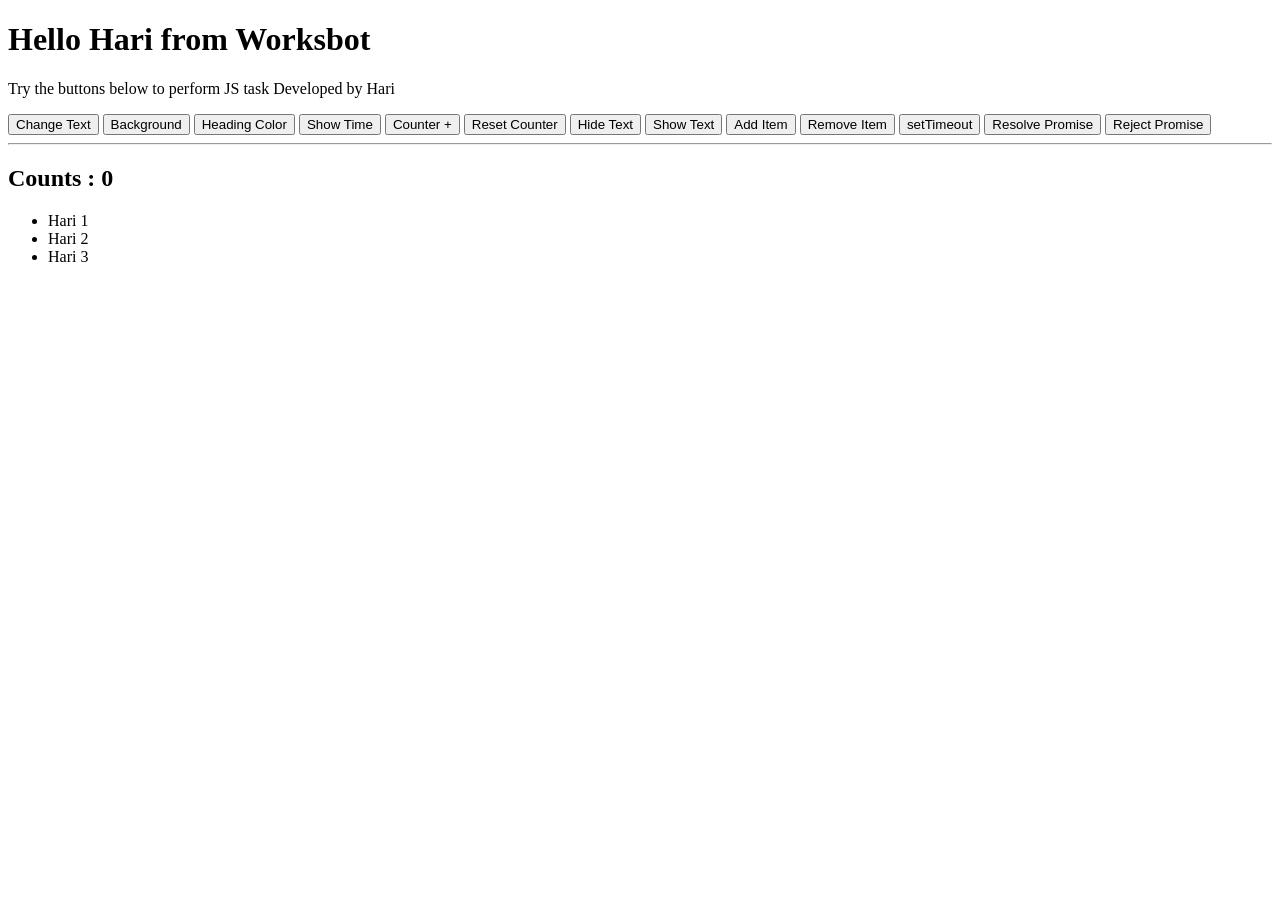
<file: js-task/index.html>
<!DOCTYPE html>
<html lang="en">
<head>
    <meta charset="UTF-8">
    <meta name="viewport" content="width=device-width, initial-scale=1.0">
    <title>Updated js </title>
</head>
<body>
<h1 id="title">Hello Hari from Worksbot</h1>
<p id="text">
    Try the buttons below to perform JS task Developed by Hari
</p>
<button onclick="changeText()">Change Text</button>
<button onclick="changeBackground()">Background</button>
<button onclick="changeHeadingColor()">Heading Color</button>
<button onclick="showTime()">Show Time</button>
<button onclick="increaseCounter()">Counter +</button>
<button onclick="resetCounter()">Reset Counter</button>
<button onclick="hideText()">Hide Text</button>
<button onclick="showText()">Show Text</button>
<button onclick="addItem()">Add Item</button>
<button onclick="removeItem()">Remove Item</button>
<button onclick="delayMessage()">setTimeout</button>
<button onclick="resolvePromise()">Resolve Promise</button>
<button onclick="rejectPromise()">Reject Promise</button>
<hr>
<h2>
Counts :
<span id="counter">0</span>
</h2>
<h3 id="result"></h3>
<ul id="list">
<li>Hari 1</li>
<li>Hari 2</li>
<li>Hari 3</li>
</ul>
<script>
let counter = 0;
function changeText(){
document.getElementById("text").innerHTML =
"Paragraph Changed Successfully";
}
function changeBackground(){
let colors=[
"lightblue",
"lightgreen",
"lightyellow",
"lightpink",
"orange"
];
let random=Math.floor(Math.random()*colors.length);
document.body.style.backgroundColor=colors[random];
}
function changeHeadingColor(){
let colors=[
"red",
"blue",
"green",
"purple",
"brown"
];
let random=Math.floor(Math.random()*colors.length);
document.getElementById("title").style.color=colors[random];
}
function showTime(){
document.getElementById("result").innerHTML=
new Date().toLocaleTimeString();
}
function increaseCounter(){
counter++;
document.getElementById("counter").innerHTML=counter;
}
function resetCounter(){
counter=0;
document.getElementById("counter").innerHTML=counter;
}
function hideText(){
document.getElementById("text").style.display="none";
}
function showText(){
document.getElementById("text").style.display="block";
}
function addItem(){
let li=document.createElement("li");
li.innerHTML="New Item";
document.getElementById("list").appendChild(li);
}
function removeItem(){
let list=document.getElementById("list");
if(list.lastElementChild){
list.removeChild(list.lastElementChild);
}
}
function delayMessage(){
setTimeout(function(){
document.getElementById("result").innerHTML=
"Message after 2 Seconds";
},2000);
}
function resolvePromise(){
let promise=new Promise(function(resolve,reject){
resolve("Promise Resolved Successfully");
});
promise.then(function(result){
document.getElementById("result").innerHTML=result;
});
}
function rejectPromise(){
let promise=new Promise(function(resolve,reject){
reject("Promise Rejected");
});
promise.catch(function(error){
document.getElementById("result").innerHTML=error;
});
}
</script>
</body>
</html>
</file>
